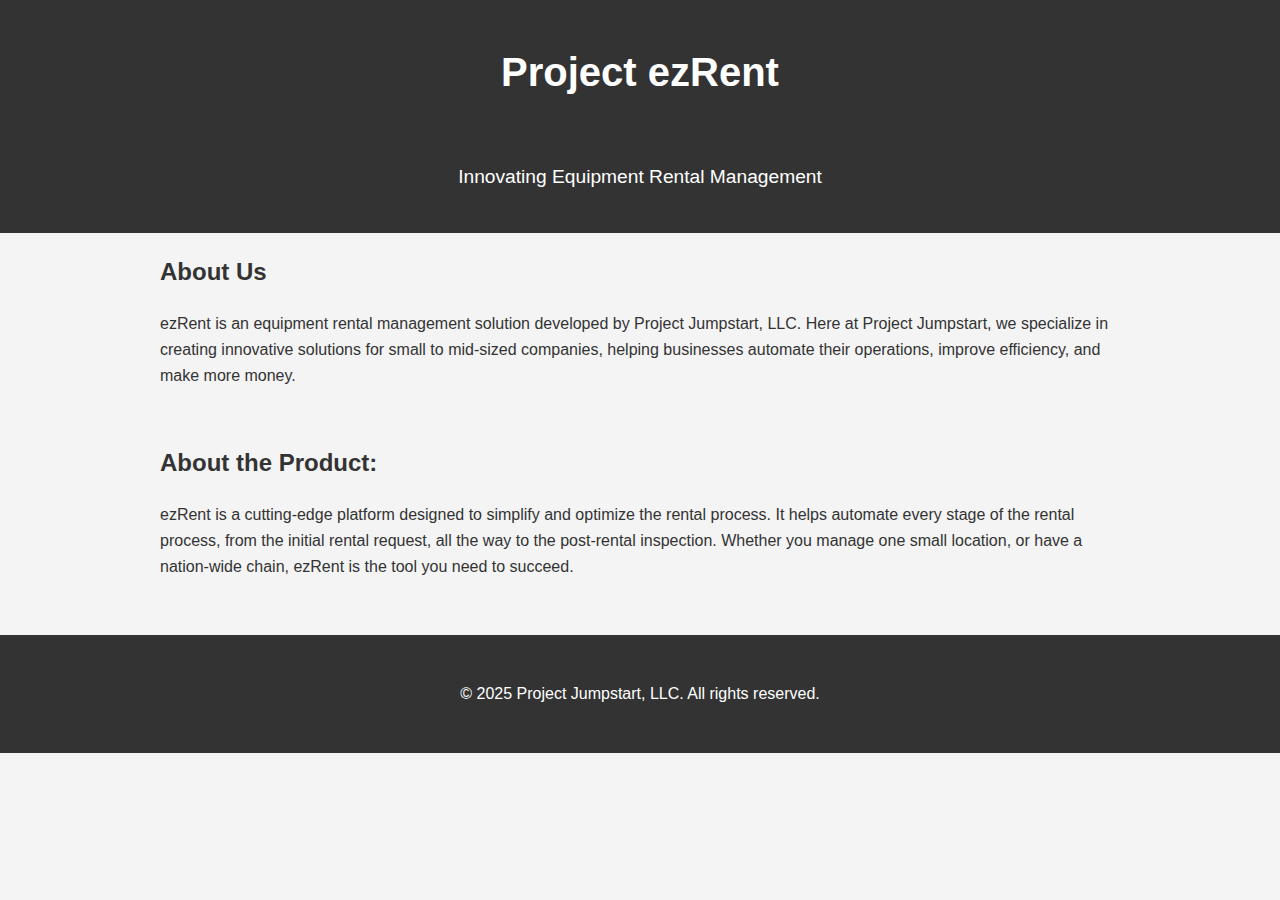
<file: index_antiguo.html>
<!DOCTYPE html>
<html lang="en">
<head>
    <meta charset="UTF-8">
    <meta name="viewport" content="width=device-width, initial-scale=1.0">
    <title>Project Jumpstart, LLC</title>
    <link rel="stylesheet" href="styles.css">
</head>
<body>
    <header>
        <div class="container">
            <h1>Project ezRent</h1>
            <h2>By Project Jumpstart, LLC</h2>
            <p>Innovating Equipment Rental Management</p>
        </div>
    </header>
    <main>
        <section id="about">
            <div class="container">
                <h2>About Us</h2>
                <p>ezRent is an equipment rental management solution developed by Project Jumpstart, LLC. Here at Project Jumpstart, we specialize in creating innovative solutions for small to mid-sized companies, helping businesses automate their operations, improve efficiency, and make more money.</p>
            </div>
        </section>
        <section id="product">
            <div class="container">
                <h2>About the Product:</h2>
                <p>ezRent is a cutting-edge platform designed to simplify and optimize the rental process. It helps automate every stage of the rental process, from the initial rental request, all the way to the post-rental inspection. Whether you manage one small location, or have a nation-wide chain, ezRent is the tool you need to succeed.</p>
            </div>
        </section>
    </main>
    <footer>
        <div class="container">
            <p>&copy; 2025 Project Jumpstart, LLC. All rights reserved.</p>
        </div>
    </footer>
</body>
</html>
</file>
<file: styles.css>
body {
    font-family: Arial, sans-serif;
    line-height: 1.6;
    margin: 0;
    padding: 0;
    background: #f4f4f4;
    color: #333;
}

header {
    background: #333;
    color: #fff;
    padding: 20px 0;
    text-align: center;
}

header h1 {
    margin: 0;
    font-size: 2.5em;
}

header p {
    margin: 10px 0 0;
    font-size: 1.2em;
}

.container {
    max-width: 960px;
    margin: 0 auto;
    padding: 20px;
}

h2 {
    color: #333;
    margin-top: 0;
}

.btn {
    display: inline-block;
    background: #007BFF;
    color: #fff;
    padding: 10px 20px;
    text-decoration: none;
    border-radius: 5px;
    transition: background 0.3s;
}

.btn:hover {
    background: #0056b3;
}

footer {
    background: #333;
    color: #fff;
    text-align: center;
    padding: 10px 0;
    margin-top: 20px;
}
</file>
